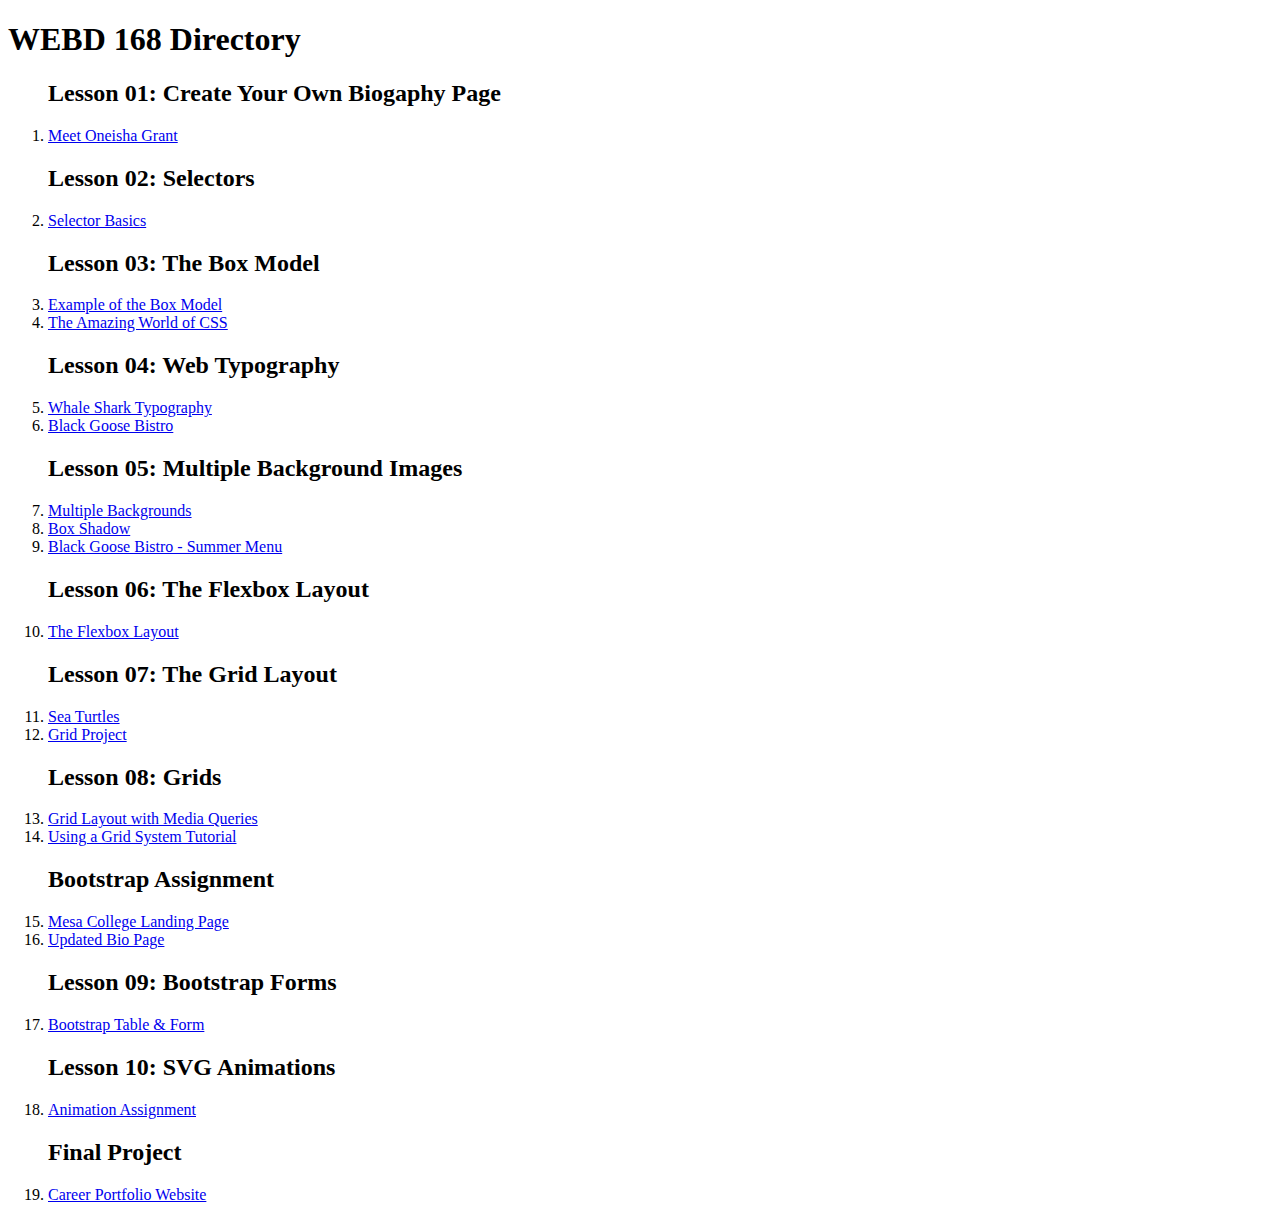
<file: index.html>
<!DOCTYPE html>
<html lang="en">
  <head>
    <meta charset="UTF-8" />
    <meta name="viewport" content="width=device-width, initial-scale=1.0" />
    <title>WEBD 168 Directory</title>
  </head>
  <body>
    <h1>WEBD 168 Directory</h1>
    <ol>
    <h2>Lesson 01: Create Your Own Biogaphy Page</h2>
      <li>
        <a href="lesson01/index.html">Meet Oneisha Grant</a>
      </li>
      <h2>Lesson 02: Selectors</h2>
      <li>
        <a href="lesson02/selector_basics_start.html">Selector Basics</a>
      </li>
      <h2>Lesson 03: The Box Model</h2>
      <li><a href="lesson03/03_box_model_complete.html">Example of the Box Model</a></li>
      <li><a href="lesson03/index.html">The Amazing World of CSS</a></li>
      <h2>Lesson 04: Web Typography</h2>
      <li><a href="lesson04/ch04_leadingExample-typography.html">Whale Shark Typography</a></li>
      <li><a href="lesson04/menu.html">Black Goose Bistro</a></li>
      <h2>Lesson 05: Multiple Background Images</h2>
      <li><a href="lesson05/04_multiple_bgs_complete.html">Multiple Backgrounds</a></li>
      <li><a href="lesson05/05_box-shadow_complete.html">Box Shadow</a></li>
      <li><a href="lesson05/summermenu.html">Black Goose Bistro - Summer Menu</a></li>
      <h2>Lesson 06: The Flexbox Layout</h2>
      <li><a href="lesson06/index.html">The Flexbox Layout</a></li>
      <h2>Lesson 07: The Grid Layout</h2>
      <li><a href="lesson07/index.html">Sea Turtles</a></li>
      <li><a href="lesson07/project.html">Grid Project</a></li>
      <h2>Lesson 08: Grids</h2>
      <li><a href="lesson 08/whaleShark.html">Grid Layout with Media Queries</a></li>
      <li><a href="lesson 08/index.html">Using a Grid System Tutorial</a></li>
      <h2>Bootstrap Assignment</h2>
      <li><a href="bootstrap/index.html">Mesa College Landing Page</a></li>
      <li><a href="starter-theme/index.html">Updated Bio Page</a></li>
      <h2>Lesson 09: Bootstrap Forms</h2>
      <li><a href="lesson 09/index.html">Bootstrap Table & Form</a></li>
      <h2>Lesson 10: SVG Animations</h2>
      <li><a href="lesson 11/index.html">Animation Assignment</a></li>
      <h2>Final Project</h2>
      <li><a href="FINAL/index.html">Career Portfolio Website</a></li>
    </ol>
  </body>
</html>
</file>
